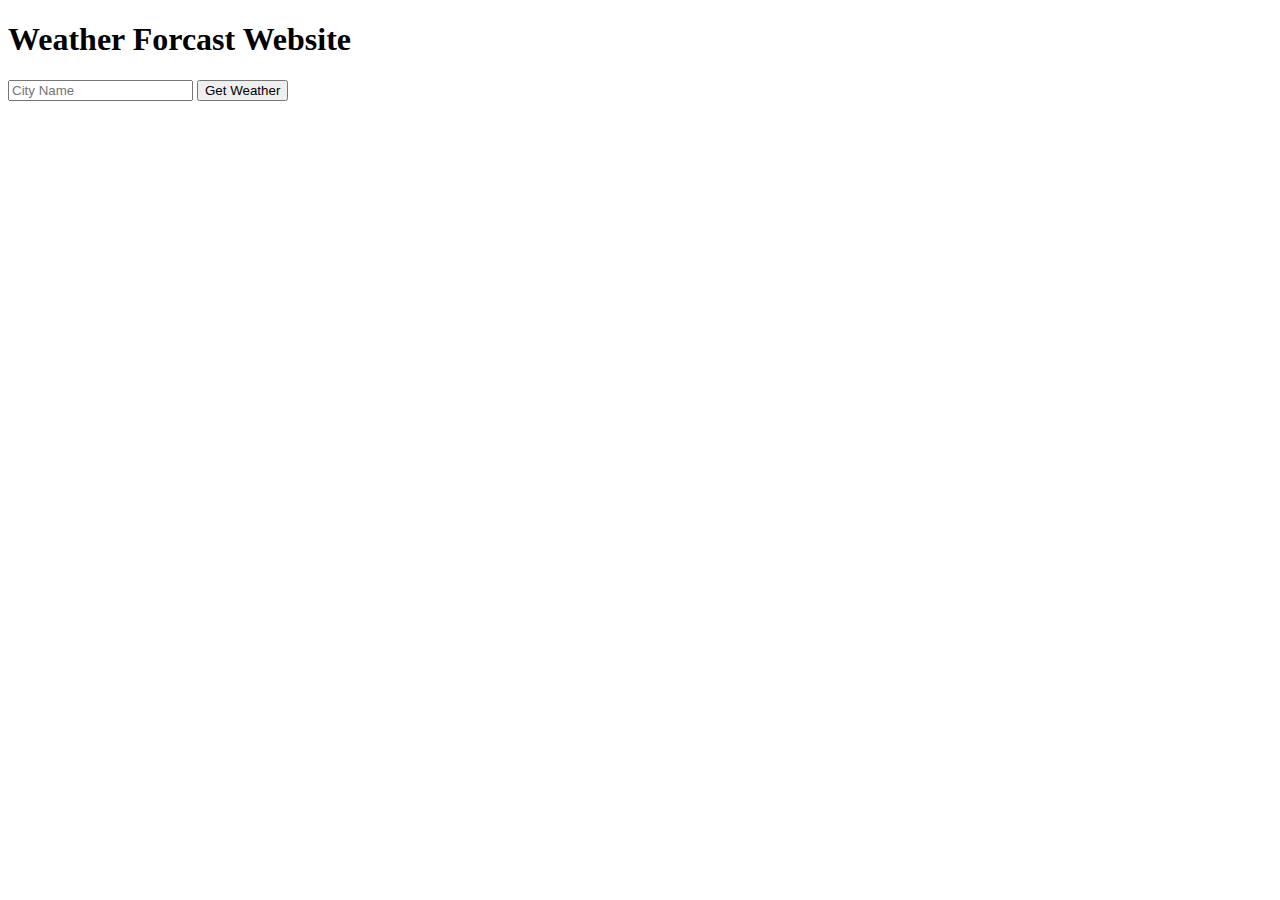
<file: Basics/API and its Implementation/index.html>
<!DOCTYPE html>
<html lang="en" dir="ltr">
  <head>
    <meta charset="utf-8">
    <title>Weather Forecast</title>
  </head>
  <body>
    <h1>Weather Forcast Website</h1>



    <form action="/" method="post">
      <input type="text" name="city" placeholder="City Name">
      <button type="submit" name="submit">Get Weather</button>
    </form>
  </body>
</html>
</file>
